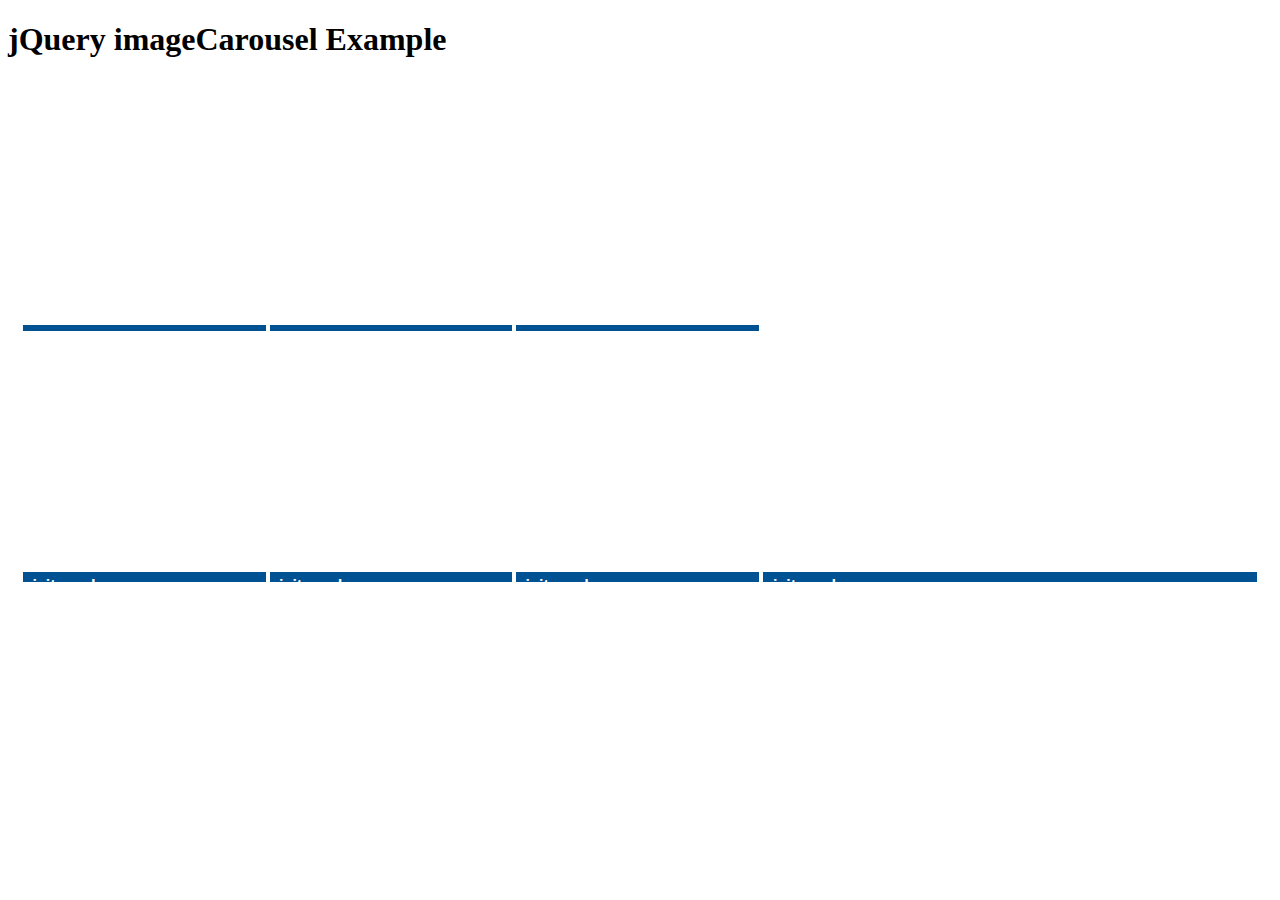
<file: Instagram-style-Photo-Gallery-With-jQuery-Bootstrap/index.html>
<!doctype html>
<html>
<head>
<meta charset="utf-8">
<meta http-equiv="X-UA-Compatible" content="IE=edge,chrome=1">
<meta name="viewport" content="width=device-width, initial-scale=1">
    <title>jQuery imageCarousel Example</title>
    <link href="https://maxcdn.bootstrapcdn.com/bootstrap/3.3.6/css/bootstrap.min.css" rel="stylesheet" integrity="sha256-7s5uDGW3AHqw6xtJmNNtr+OBRJUlgkNJEo78P4b0yRw= sha512-nNo+yCHEyn0smMxSswnf/OnX6/KwJuZTlNZBjauKhTK0c+zT+q5JOCx0UFhXQ6rJR9jg6Es8gPuD2uZcYDLqSw==" crossorigin="anonymous">
    <link href="css/main.css" rel="stylesheet">
</head>
<body>
    <div class="col-md-12 title-box hidden-xs">
        <h1 class="text-center">jQuery imageCarousel Example</h1>
        <div class="jquery-script-ads" style="margin:30px auto;" align="center"><script type="text/javascript"><!--
google_ad_client = "ca-pub-2783044520727903";
/* jQuery_demo */
google_ad_slot = "2780937993";
google_ad_width = 728;
google_ad_height = 90;
//-->
</script>
<script type="text/javascript"
src="http://pagead2.googlesyndication.com/pagead/show_ads.js">
</script></div>
    </div>
    <div class="carouselGallery-grid hidden-xs">
        <div class="row">
            <div class="carouselGallery-col-60">
                <div class="carouselGallery-col-1 carouselGallery-carousel" data-index="0" data-username="visitsweden" data-imagetext="Photographer: @conny_lundstrom
                If you want to visit Sweden to watch and/or photograph the northern lights, Abisko is a great place to go. Although it's pretty common to see them anywhere in northern Sweden.

                Tag your photos with #visitsweden and #swedishmoments to get featured. //@deskriptiv" data-location="" data-likes="3144" data-imagepath="https://scontent.cdninstagram.com/hphotos-xtf1/t51.2885-15/s640x640/sh0.08/e35/12105099_1702415459987632_609795510_n.jpg" data-posturl="https://instagram.com/p/9_dViYwVWJ/" style="background-image:url(https://scontent.cdninstagram.com/hphotos-xtf1/t51.2885-15/s640x640/sh0.08/e35/12105099_1702415459987632_609795510_n.jpg);">
                <div class="carouselGallery-item">
                    <div class="carouselGallery-item-meta">
                        <span class="carouselGallery-item-meta-user">
                            @visitsweden
                        </span>
                        <span class="carouselGallery-item-meta-likes">
                            <span class="icons icon-heart"></span>3144
                        </span>
                    </div>
                </div>
            </div>
            <div class="carouselGallery-col-1 carouselGallery-carousel" data-index="1" data-username="visitsweden" data-imagetext="Photographer: @s_gustavsson
            Location: Gaperud, Värmland
            Tag your photos with #visitsweden and #swedishmoments to get featured. //@deskriptiv" data-location="" data-likes="5094" data-imagepath="https://scontent.cdninstagram.com/hphotos-xtp1/t51.2885-15/s640x640/sh0.08/e35/12063148_865400153574109_1616517572_n.jpg" data-posturl="https://instagram.com/p/96UTFPwVaN/" style="background-image:url(https://scontent.cdninstagram.com/hphotos-xtp1/t51.2885-15/s640x640/sh0.08/e35/12063148_865400153574109_1616517572_n.jpg);">
            <div class="carouselGallery-item">
                <div class="carouselGallery-item-meta">
                    <span class="carouselGallery-item-meta-user">
                        @visitsweden
                    </span>
                    <span class="carouselGallery-item-meta-likes">
                        <span class="icons icon-heart"></span>5094
                    </span>
                </div>
            </div>
        </div>
        <div class="carouselGallery-col-1 carouselGallery-carousel" data-index="2" data-username="visitsweden" data-imagetext="Photographer: @tannerstedtphotography
        Location: Resmo

        A perfect place for stargazing.
        Tag #visitsweden and #swedishmoments for a chance to get featured. //@deskriptiv" data-location="" data-likes="3939" data-imagepath="https://scontent.cdninstagram.com/hphotos-xtf1/t51.2885-15/s640x640/sh0.08/e35/11430374_1056756017709570_2070956869_n.jpg" data-posturl="https://instagram.com/p/92tWKsQVUN/" style="background-image:url(https://scontent.cdninstagram.com/hphotos-xtf1/t51.2885-15/s640x640/sh0.08/e35/11430374_1056756017709570_2070956869_n.jpg);">
        <div class="carouselGallery-item">
            <div class="carouselGallery-item-meta">
                <span class="carouselGallery-item-meta-user">
                    @visitsweden
                </span>
                <span class="carouselGallery-item-meta-likes">
                    <span class="icons icon-heart"></span>3939
                </span>
            </div>
        </div>
    </div>
    <div class="carouselGallery-col-1 carouselGallery-carousel" data-index="3" data-username="visitsweden" data-imagetext="Photographer: @plilja
    Location: Kalvträsk

    There are plenty of remote places to rest your soul in northern Sweden.

    Tag your photos with #visitsweden and #swedishmoments to get featured. //@deskriptiv" data-location="" data-likes="4626" data-imagepath="https://scontent.cdninstagram.com/hphotos-xtp1/t51.2885-15/s640x640/sh0.08/e35/12071129_1629374350650201_324519876_n.jpg" data-posturl="https://instagram.com/p/91p1nGwVVP/" style="background-image:url(https://scontent.cdninstagram.com/hphotos-xtp1/t51.2885-15/s640x640/sh0.08/e35/12071129_1629374350650201_324519876_n.jpg);">
    <div class="carouselGallery-item">
        <div class="carouselGallery-item-meta">
            <span class="carouselGallery-item-meta-user">
                @visitsweden
            </span>
            <span class="carouselGallery-item-meta-likes">
                <span class="icons icon-heart"></span>4626
            </span>
        </div>
    </div>
</div>
<div class="carouselGallery-col-1 carouselGallery-carousel" data-index="4" data-username="visitsweden" data-imagetext="Photographer: @jeppe.gustafsson
Location: Motala
It won't be long until Sweden turns into a winter wonderland.
Tag your photos with #visitsweden and #swedishmoments to get featured. //@deskriptiv" data-location="" data-likes="3652" data-imagepath="https://scontent.cdninstagram.com/hphotos-xap1/t51.2885-15/s640x640/sh0.08/e35/12139747_1014383458614485_66385837_n.jpg" data-posturl="https://instagram.com/p/9y6I2YwVb1/" style="background-image:url(https://scontent.cdninstagram.com/hphotos-xap1/t51.2885-15/s640x640/sh0.08/e35/12139747_1014383458614485_66385837_n.jpg);">
<div class="carouselGallery-item">
    <div class="carouselGallery-item-meta">
        <span class="carouselGallery-item-meta-user">
            @visitsweden
        </span>
        <span class="carouselGallery-item-meta-likes">
            <span class="icons icon-heart"></span>3652
        </span>
    </div>
</div>
</div>
<div class="carouselGallery-col-1 carouselGallery-carousel" data-index="5" data-username="visitsweden" data-imagetext="Photographer: @photobyqase
Location: Farsta
There's just something beautifully serene about Swedish autumn.

Remember to tag #visitsweden and #swedishmoments to get featured. //@deskriptiv" data-location="" data-likes="5358" data-imagepath="https://scontent.cdninstagram.com/hphotos-xfp1/t51.2885-15/e35/p480x480/12063244_688230837980464_1380297987_n.jpg" data-posturl="https://instagram.com/p/9tuxNaQVUj/" style="background-image:url(https://scontent.cdninstagram.com/hphotos-xfp1/t51.2885-15/e35/p480x480/12063244_688230837980464_1380297987_n.jpg);">
<div class="carouselGallery-item">
    <div class="carouselGallery-item-meta">
        <span class="carouselGallery-item-meta-user">
            @visitsweden
        </span>
        <span class="carouselGallery-item-meta-likes">
            <span class="icons icon-heart"></span>5358
        </span>
    </div>
</div>
</div>
</div>
<div class="carouselGallery-col-40">
    <div class="carouselGallery-col-2 carouselGallery-carousel" data-index="6" data-username="visitsweden" data-imagetext="Photographer: @alexeliassonphoto
    Location: Gamla stan

    If you ever visit Stockholm, you have to take a stroll in Gamla stan (Old town). It's like traveling back in time.

    Tag your photos with #visitsweden and #swedishmoments to get featured. //@deskriptiv" data-location="" data-likes="4151" data-imagepath="https://scontent.cdninstagram.com/hphotos-xaf1/t51.2885-15/e35/p480x480/11934815_763148837144267_1213235293_n.jpg" data-posturl="https://instagram.com/p/9slFueQVQz/" style="background-image:url(https://scontent.cdninstagram.com/hphotos-xaf1/t51.2885-15/e35/p480x480/11934815_763148837144267_1213235293_n.jpg);">
    <div class="carouselGallery-item">
        <div class="carouselGallery-item-meta">
            <span class="carouselGallery-item-meta-user">
                @visitsweden
            </span>
            <span class="carouselGallery-item-meta-likes">
                <span class="icons icon-heart"></span>4151
            </span>
        </div>
    </div>
</div>
</div>
</div>
</div>
<script src="https://ajax.googleapis.com/ajax/libs/jquery/1.11.3/jquery.min.js"></script>

<script src="js/main.js"></script>
<script type="text/javascript">

  var _gaq = _gaq || [];
  _gaq.push(['_setAccount', 'UA-36251023-1']);
  _gaq.push(['_setDomainName', 'jqueryscript.net']);
  _gaq.push(['_trackPageview']);

  (function() {
    var ga = document.createElement('script'); ga.type = 'text/javascript'; ga.async = true;
    ga.src = ('https:' == document.location.protocol ? 'https://ssl' : 'http://www') + '.google-analytics.com/ga.js';
    var s = document.getElementsByTagName('script')[0]; s.parentNode.insertBefore(ga, s);
  })();

</script>
</body>
</html>
</file>
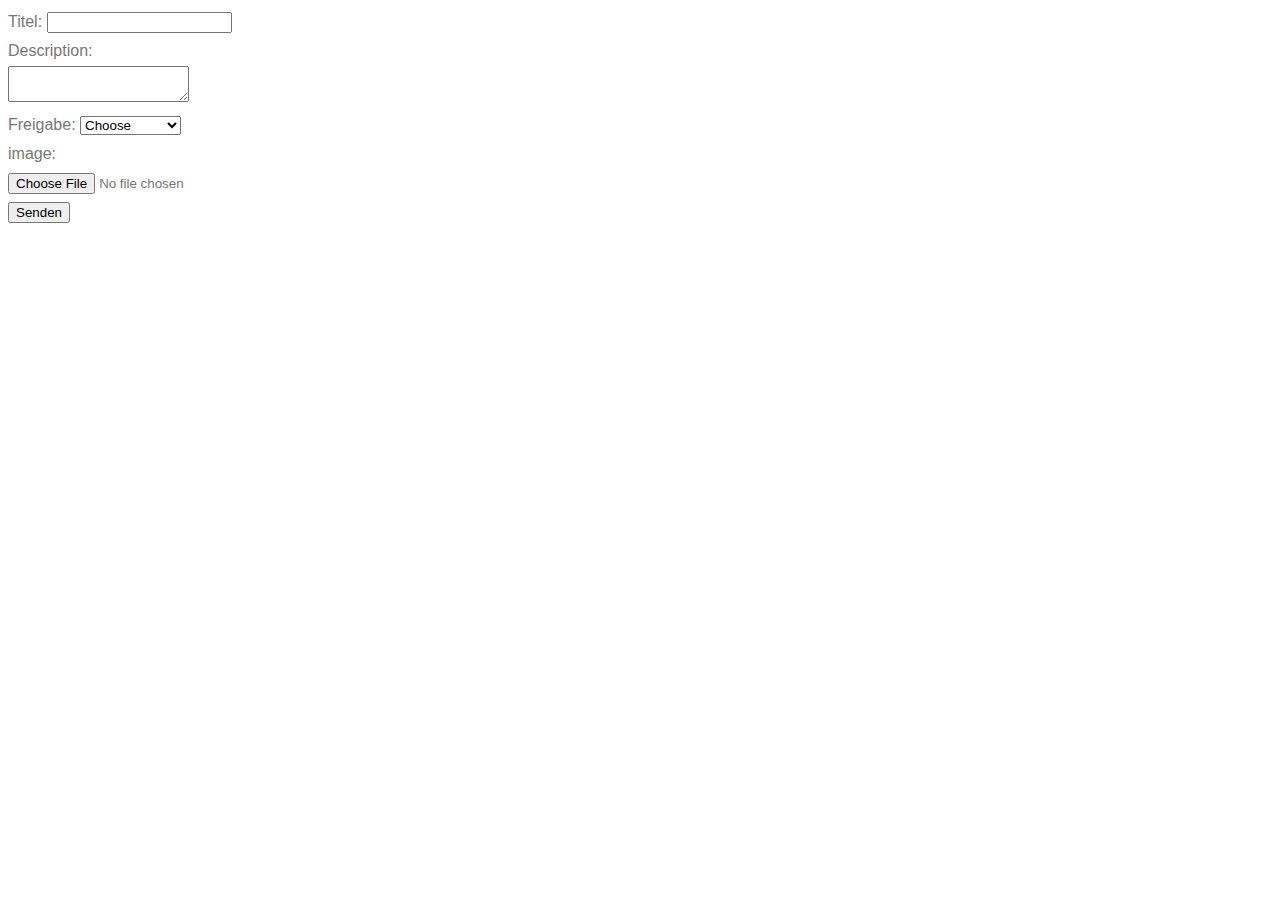
<file: webseite/upload.html>
<!doctype html>

<html lang="en">
<head>
  <meta charset="utf-8">

  <title>PicHub</title>
  <meta name="description" content="PicHub">
  <meta name="author" content="SitePoint">

  <link rel="stylesheet" href="css/main.css">
</head>

<body>
  
  <header></header>
  <section>
  <form method="post" action="postetdata.html">
	<div>
		<label for="titel">Titel:</label>
		<input id="titel" type="text">
	</div>
	<div>
        <label for="description">Description:</label>
        <textarea id="description"></textarea>
    </div>
	<div>
		<label for="titel">Freigabe:</label>
		<select id="select" onchange="selecteditem()">
			<option value="defaultValue">Choose</option>
			<option value="all">All</option>
			<option value="specific">Specific User</option>
			<option value="owner">Only Owner</option>
		</select>
		<label class="specificUser" for="specificUser">Specific User:</label>
		<input class="specificUser" type="text">
	</div>
	<div>
		<label for="image">image:</label>
		<input id="image" enctype=�multipart/form-data� type="file"></input>
	</div>
	<button type="submit">Senden</button>
  </form>
  </section>
  <script src="js/scripts.js"></script>
</body>
</html>
</file>
<file: Instagram-style-Photo-Gallery-With-jQuery-Bootstrap/css/main.css>
.noscroll{
    overflow:  hidden;
    position: fixed;
    width: 100%;
}

.tx-pxa-social-feed{
    position: relative;
}
.tx-pxa-social-feed .btn{
  margin: 50px auto;
  text-align: center;
  width: auto;
  display: inline-block;
}
.carouselGallery-button{
    text-align: center;
}
.carouselGallery-left,
.carouselGallery-right{
    font-size: 8rem;
    color:  yellow;
    cursor: pointer;
    position: absolute;
    width: 100px;
    height: 100px;
    z-index: 2;
    top: 50%;
    transform: translate(-50%, -50%);
}
.carouselGallery-right{
    right: -145px;
}
.carouselGallery-left{
    left: -25px;
}
.carouselGallery-left.disabled,
.carouselGallery-right.disabled{
    cursor: auto;
    opacity: 0.3;
}

.carouselGallery-grid{
    padding-left: 15px;
    padding-right: 15px;
    max-width: 3000px;
}
.carouselGallery-col-60{
    float: left;
    width: 60%;

}
.carouselGallery-col-40{
    width: 40%;
    float: left;

}
.carouselGallery-grid .carouselGallery-col-1{
    width: 33.3%;
    padding-bottom: 33.3%;
    margin: 0;
    cursor: pointer;
    }

.carouselGallery-grid .carouselGallery-col-2{
    width: 100%;
    padding-bottom: 99.9%;
    margin: 0;
    cursor: pointer;

}

.carouselGallery-item-meta{
    background-color: #005293;
    height: 40px;
    width: 100%;
    position: absolute;
    padding: 5px 10px;
    padding-right: 15px;
    color: #fff;
    bottom: -40px;
    font-family: "SwedenSans", Helvetica, Arial, sans-serif;
    font-weight: bold;
    font-size: 16px;
    transition: bottom 0.2s;
    -moz-transition: bottom 0.2s;
    -webkit-transition:bottom 0.2s;
    -o-transition: bottom 0.2s;
}
.carouselGallery-item-meta .icon-heart{
    top: 5px;
    font-size: 24px;
    color: yellow;
    line-height: 20px;
}
.carouselGallery-col-1:hover .carouselGallery-item-meta,
.carouselGallery-col-2:hover .carouselGallery-item-meta{
    bottom: 0;
}
.carouselGallery-item-meta{
    right: 0;
}

.carouselGallery-grid .carouselGallery-col-1,
.carouselGallery-grid .carouselGallery-col-2{
    background-position: center center;
    float: left;
    background-size: cover;
    background-repeat: no-repeat;
    position: relative;
    overflow: hidden;
}
.carouselGallery-grid .carouselGallery-col-1{
   -webkit-box-shadow: 0 0 0 4px rgba(255,255,255,1);
    -moz-box-shadow: 0 0 0 4px rgba(255,255,255,1);
    box-shadow: 0 0 0 4px rgba(255,255,255,1);
}
.carouselGallery-grid .carouselGallery-col-2{
-webkit-box-shadow: 0 0 0 4px rgba(255,255,255,1);
-moz-box-shadow: 0 0 0 4px rgba(255,255,255,1);
box-shadow: 0 0 0 4px rgba(255,255,255,1);
}
.carouselGallery-item-meta-user,
.carouselGallery-item-meta-likes{
    display: block;
    float: left;
    width: 60%;
    overflow: hidden;
    text-overflow: ellipsis;
    white-space: nowrap;
}
.carouselGallery-item-meta-likes{
    width: 40%

}
.carouselGallery-item-meta-likes{
    text-align: right;
}
.carouselGallery-wrapper{
    z-index: 1111;
    width: 100%;
    position: fixed;
    top: 0;
    background-color: rgba(12,12,12,0.8);
    width: 100vw;
    height: 100%;
}
.carouselGallery-wrapper > div {
    z-index: 2;
    position: absolute;
    top: 52%;
    left: 50%;
    transform: translate(-50%, -50%);
    max-width: 100%;
    width: auto;
}
.carouselGallery-scrollbox {
    display: block;
    // max-height - set by javascript
    overflow-x: hidden;
    overflow-y: auto;
}

.carouselGallery-modal .container{
    padding: 0;
    font-family: "SwedenSans", Helvetica, Arial, sans-serif;
    font-size: 18px;
    color: #000;
    position: relative;
    border-radius: 2px;
    padding-right: 334px;
    position: relative;
    width: 930px;
}
.carouselGallery-modal p{
    font-size: 13px;
    font-weight: normal;
    max-height: 290px;
    text-overflow: ellipsis;
    overflow: hidden;
    letter-spacing: 0.04em;

}
.carouselGallery-modal a {
    color: #005293;
    font-weight: bold;
    font-size: 19px;
}
.carouselGallery-modal-image,
.carouselGallery-modal-text{
    width: 100%;
    float: left;
}
.carouselGallery-modal-text{
    position: absolute;
    bottom: 0;
    right: 0;
    width: 335px;
    height: 100%;
}
.carouselGallery-modal-text:hover { // ie10 transform glitch fix
    background-color: #fffffe;
}
.carouselGallery-modal-image img{
    max-width: 100%;
    width: 100%;
}
.carouselGallery-modal-location{
    margin-top: -3px;
    font-size: 16px;
}

.carouselGallery-item-modal-likes{
    display: inline-block;
    margin-top: 10px;
    margin-bottom: 50px;
}
.carouselGallery-item-modal-likes .icon-heart{
    top: 3px;
    font-size: 25px;
    color: yellow;
    float: left;
    margin-right: 5px;
}
.carouselGallery-modal-text{
    background-color: #fff;
    padding: 30px;
}

.carouselGallery-modal-text span{
    display: block;
}
.carouselGallery-modal .iconscircle-cross{
    cursor: pointer;
    right: -30px;
    top: -35px;
    position: absolute;
    z-index: 1;
    font-size: 35px;
    color: yellow;

}
@media (min-width: 3000px){
    .carouselGallery-grid{
        margin: 0 auto;
    }
}


@media (max-width: 1200px){
    .carouselGallery-modal .container{
        padding-right: 0;
        width: 100%;
    }
    .carouselGallery-modal-image{
        width: 100%;
    }
    .carouselGallery-item-modal-likes{
        margin-bottom: 10px;
    }
    .carouselGallery-modal p{
        max-height: 100%;
    }
    .carouselGallery-modal-text{
        text-align: left;
        position: relative;
        bottom: auto;
        right: auto;
        width: 100%;
    }
}
@media only screen and (min-width: 940px) and (max-width: 1200px) and (orientation: landscape) {
    .carouselGallery-modal .container{
        padding-right: 334px;
        width: 850px;
    }
    .carouselGallery-modal-text {
        position: absolute;
        bottom: 0;
        right: 0;
        width: 335px;
        height: 100%;
    }
    .carouselGallery-right{
        right: -130px;
    }
    .carouselGallery-left{
         left: -10px;
    }
}

@media (max-width: 767px){
    .carouselGallery-modal-text{
        width: 100%;
    }
    .carouselGallery-wrapper > div {
        width: 50%;
    }

}
@font-face {
  font-family: 'icons';
  src:url('../icons/icons.eot');
  src:url('../icons/icons.eot?#iefix') format('embedded-opentype'),
    url('../icons/icons.woff') format('woff'),
    url('../icons/icons.ttf') format('truetype'),
    url('../icons/icons.svg#icons') format('svg');
}

.icons {
    font-family: 'icons';
    speak: none;
    position: relative;
    top: 1px;
    font-style: normal;
    font-weight: normal;
    font-variant: normal;
    text-transform: none;
    line-height: 1;
    /* Better Font Rendering =========== */
    -webkit-font-smoothing: antialiased;
    -moz-osx-font-smoothing: grayscale;
}

// =================================
// === Icons mixin =================
// =================================
.icons() {
    font-family: 'icons';
    speak: none;
    position: relative;
    top: 1px;
    font-style: normal;
    font-weight: normal;
    font-variant: normal;
    text-transform: none;
    line-height: 1;
    /* Better Font Rendering =========== */
    -webkit-font-smoothing: antialiased;
    -moz-osx-font-smoothing: grayscale;
}

    .icon-star-full:before {
        content: "\e905";
    }
    .icon-star-half:before {
        content: "\e903";
    }
    .icon-star-empty:before {
        content: "\e906";
    }
    .icon-price-tag:before {
        content: "\e904";
    }

    .icon-star:before {
        content: "\e903";
    }
    .icon-price-tag:before {
        content: "\e904";
    }
    .icon-heart:before {
        content: "\e900";
    }

    .icon-Home-icon:before {
        content: "\e600";
    }

    .icon-mail_icon:before {
        content: "\e603";
    }

    .icon-Phone_icon:before {
        content: "\e605";
    }

    .icon-cabinet2:before {
        content: "\e601";
    }

    .icon-suitcase:before {
        content: "\e602";
    }

    .icon-suitcase3:before {
        content: "\e604";
    }

    .icon-chart:before {
        content: "\e608";
    }

    .icon-chart2:before {
        content: "\e609";
    }

    .icon-chart3:before {
        content: "\e60a";
    }

    .icon-chart4:before {
        content: "\e60b";
    }

    .icon-gamepad:before {
        content: "\e60c";
    }

    .icon-phone:before {
        content: "\e60d";
    }

    .icon-map:before {
        content: "\e610";
    }

    .icon-box:before {
        content: "\e612";
    }

    .icon-box2:before {
        content: "\e613";
    }

    .icon-auction:before {
        content: "\e615";
    }

    .icon-stats:before {
        content: "\e617";
    }

    .icon-attachment:before {
        content: "\e619";
    }

    .icon-hourglass:before {
        content: "\e61a";
    }

    .icon-abacus:before {
        content: "\e61b";
    }

    .icon-pig:before {
        content: "\e61d";
    }

    .icon-addressbook:before {
        content: "\e61f";
    }

    .icon-safe:before {
        content: "\e621";
    }

    .icon-book:before {
        content: "\e62b";
    }

    .icon-checked:before {
        content: "\e630";
    }

    .icon-error:before {
        content: "\e631";
    }

    .icon-add:before {
        content: "\e632";
    }

    .icon-minus:before {
        content: "\e633";
    }

    .icon-tags:before {
        content: "\e635";
    }

    .icon-phone2:before {
        content: "\e640";
    }

    .icon-paperclip:before {
        content: "\e641";
    }

    .icon-user:before {
        content: "\e642";
    }

    .icon-compass:before {
        content: "\e645";
    }

    .icon-location:before {
        content: "\e646";
    }

    .icon-thumbsup:before {
        content: "\e648";
    }

    .icon-comment:before {
        content: "\e649";
    }

    .icon-quote:before {
        content: "\e64a";
    }

    .icon-tools:before {
        content: "\e64d";
    }

    .icon-camera:before {
        content: "\e64e";
    }

    .icon-music:before {
        content: "\e64f";
    }

    .icon-hourglass2:before {
        content: "\e651";
    }

    .icon-gauge:before {
        content: "\e652";
    }

    .icon-earth:before {
        content: "\e654";
    }

    .icon-cart:before {
        content: "\e656";
    }

    .icon-box3:before {
        content: "\e657";
    }

    .icon-statistics:before {
        content: "\e658";
    }

    .icon-pie:before {
        content: "\e659";
    }

    .icon-logout:before {
        content: "\e65a";
    }

    .icon-login:before {
        content: "\e65b";
    }

    .icon-minus2:before {
        content: "\e65c";
    }

    .icon-plus:before {
        content: "\e65d";
    }

    .icon-cross:before {
        content: "\e65e";
    }

    .icon-minus3:before {
        content: "\e65f";
    }

    .icon-plus2:before {
        content: "\e660";
    }

    .icon-cross2:before {
        content: "\e661";
    }

    .icon-info3:before {
        content: "\e662";
    }

    .icon-info4:before {
        content: "\e663";
    }

    .icon-help:before {
        content: "\e665";
    }

    .icon-warning:before {
        content: "\e666";
    }

    .icon-pictures:before {
        content: "\e667";
    }

    .icon-folder:before {
        content: "\e669";
    }

    .icon-archive:before {
        content: "\e66a";
    }

    .icon-upload:before {
        content: "\e66c";
    }

    .icon-download:before {
        content: "\e66d";
    }

    .icon-arrow-left:before {
        content: "\e66e";
    }

    .icon-arrow-down:before {
        content: "\e66f";
    }

    .icon-arrow-up:before {
        content: "\e670";
    }

    .icon-arrow-right:before {
        content: "\e671";
    }

    .icon-arrow-left2:before {
        content: "\e672";
    }

    .icon-arrow-down2:before {
        content: "\e673";
    }

    .icon-arrow-up2:before {
        content: "\e674";
    }

    .icon-uniE675:before {
        content: "\e675";
    }

    .icon-cc:before {
        content: "\e676";
    }

    .icon-mobile2:before {
        content: "\32";
    }

    .icon-mail3:before {
        content: "\35";
    }

    .icon-users:before {
        content: "\3f";
    }

    .icon-location2:before {
        content: "\43";
    }

    .icon-map2:before {
        content: "\44";
    }

    .icon-house:before {
        content: "\53";
    }

    .icon-search:before {
        content: "\55";
    }

    .icon-briefcase:before {
        content: "\75";
    }

    .icon-network:before {
        content: "\7a";
    }

    .icon-bars:before {
        content: "\a2";
    }

    .icon-graph:before {
        content: "\a3";
    }

    .icon-flow-tree:before {
        content: "\eb";
    }

    .icon-arrow-left5:before {
        content: "\fe";
    }

    .icon-arrow-down5:before {
        content: "\ff";
    }

    .icon-arrow-up4:before {
        content: "\100";
    }

    .icon-arrow-right5:before {
        content: "\101";
    }

    .icon-arrow-left6:before {
        content: "\102";
    }

    .icon-arrow-down6:before {
        content: "\103";
    }

    .icon-arrow-up5:before {
        content: "\104";
    }

    .icon-arrow-right6:before {
        content: "\105";
    }

    .icon-vimeo:before {
        content: "\123";
    }

    .icon-vimeo2:before {
        content: "\124";
    }

    .icon-twitter3:before {
        content: "\125";
    }

    .icon-twitter4:before {
        content: "\126";
    }

    .icon-facebook3:before {
        content: "\127";
    }

    .icon-facebook4:before {
        content: "\128";
    }

    .icon-googleplus3:before {
        content: "\12a";
    }

    .icon-googleplus4:before {
        content: "\12b";
    }

    .icon-pinterest:before {
        content: "\12c";
    }

    .icon-pinterest2:before {
        content: "\12d";
    }

    .icon-linkedin2:before {
        content: "\130";
    }

    .icon-linkedin3:before {
        content: "\131";
    }

    .icon-play:before {
        content: "\e67b";
    }

    .icon-books:before {
        content: "\e67e";
    }

    .icon-folder2:before {
        content: "\e67f";
    }

    .icon-folder-open:before {
        content: "\e680";
    }

    .icon-tag:before {
        content: "\e681";
    }

    .icon-map3:before {
        content: "\e686";
    }

    .icon-clock:before {
        content: "\e687";
    }

    .icon-screen2:before {
        content: "\e688";
    }

    .icon-mobile:before {
        content: "\e689";
    }

    .icon-tablet:before {
        content: "\e68a";
    }

    .icon-drawer:before {
        content: "\e68c";
    }

    .icon-drawer2:before {
        content: "\e68d";
    }

    .icon-bubble:before {
        content: "\e68e";
    }

    .icon-bubbles:before {
        content: "\e68f";
    }

    .icon-users2:before {
        content: "\e691";
    }

    .icon-quotes-left:before {
        content: "\e694";
    }

    .icon-aid:before {
        content: "\e696";
    }

    .icon-bug:before {
        content: "\e697";
    }

    .icon-pie2:before {
        content: "\e698";
    }

    .icon-gift:before {
        content: "\e69b";
    }

    .icon-trophy:before {
        content: "\e69c";
    }

    .icon-mug:before {
        content: "\e69d";
    }

    .icon-list:before {
        content: "\e6a2";
    }

    .icon-list2:before {
        content: "\e6a3";
    }

    .icon-numbered-list:before {
        content: "\e6a4";
    }

    .icon-earth2:before {
        content: "\e6a6";
    }

    .icon-attachment2:before {
        content: "\e6a8";
    }

    .icon-info5:before {
        content: "\e6a9";
    }

    .icon-info6:before {
        content: "\e6aa";
    }

    .icon-cancel-circle:before {
        content: "\e6ab";
    }

    .icon-checkmark-circle:before {
        content: "\e6ac";
    }

    .icon-checkmark:before {
        content: "\e6af";
    }

    .icon-checkmark2:before {
        content: "\e6b0";
    }

    .icon-Castle:before {
    content: "\e607";
    }

    .icon-facebook .path1:before {
    content: "\e611";
    color: rgb(255, 255, 255);
    }
    .icon-facebook .path2:before {
    content: "\e614";
    color: rgb(61, 92, 156);
    margin-left: -1em;
    }

    .icon-Shopping:before {
    content: "\e60f";
    }

    .icon-flower:before {
        content: "\e60e";
    }

    .icon-Bed1:before {
    content: "\e606";
    }

    .iconsarrow-right2:before {
    content: "\e616";
    }

    .iconsarrow-right3:before {
    content: "\e61c";
    }

    .iconsarrow-right5:before {
    content: "\101";
    }

    .iconsarrow-right-thick:before {
    content: "\e618";
    }

    .iconscircle-cross:before {
    content: "\e61c";
}

    .icon-badplats:before {
        content: "\e61e";
    }

    .icon-branning:before {
        content: "\e620";
    }

    .icon-camping:before {
        content: "\e622";
    }

    .icon-farja:before {
        content: "\e623";
    }

    .icon-fjallstation:before {
        content: "\e624";
    }

    .icon-fyr:before {
        content: "\e625";
    }

    .icon-gasthamn:before {
        content: "\e626";
    }

    .icon-lagenhet:before {
        content: "\e627";
    }

    .icon-rikrose:before {
        content: "\e628";
    }

    .icon-ruin:before {
        content: "\e629";
    }

    .icon-stuga:before {
        content: "\e62a";
    }

    .icon-stugby:before {
        content: "\e62c";
    }

    .icon-utsikt:before {
        content: "\e62d";
    }

    .icon-spinner6:before {
        content: "\e97f";
    }

    .icon-spinner4:before {
        content: "\e97d";
    }

    .icon-spinner3:before {
        content: "\e97c";
    }

    .icon-spinner2:before {
        content: "\e97b";
    }

    .icon-play2:before {
        content: "\ea15";
    }

    .icon-snow:before {
    content: "\e62e";
    }
    .icon-skidown:before {
    content: "\e62f";
    }
    .icon-skiflat:before {
    content: "\e634";
    }
    .icon-scooter:before {
    content: "\e636";
    }

// -----------------------------------------------------------------------------
// -----------------------------------------------------------------------------
</file>
<file: webseite/css/main.css>
.specificUser{
	display: none;
}
.CardSection{
	width: 70vw;
	margin: 0 auto;
}
body,h1,h2,h3,h4,h5,h6 {font-family: "Lato", sans-serif;}
body, html {
    height: 100%;
    color: #777;
    line-height: 1.8;
}

/* Create a Parallax Effect */
.bgimg-1, .bgimg-2, .bgimg-3 {
    background-attachment: fixed;
    background-position: center;
    background-repeat: no-repeat;
    background-size: cover;
}

/* First image (Logo. Full height) */
.bgimg-1 {
    background-image: url('../img/Landingpage.jpg');
    min-height: 100%;
}

.w3-wide {letter-spacing: 10px;}
.w3-hover-opacity {cursor: pointer;}

/* Turn off parallax scrolling for tablets and phones */
@media only screen and (max-device-width: 1024px) {
    .bgimg-1, .bgimg-2, .bgimg-3 {
        background-attachment: scroll;
    }
}
form{
    width: 250px;
    height: 200px;
 }
 .brand-logo{
     font-size: 40px !important;
     margin-left: 10px;
 }
 .brand-font{
     font-size: 50px;
     margin-left: 60px;
 }
.hover{
    display: none;
    bottom: 5px;
    }
.card:hover .hover{
    display: block;
}
.card-hover {
    position: absolute;
    bottom: 0;
    min-width: 100%;
    min-height: 100%;
    background-color:rgba(0, 0, 0, 0.5);
	color:white;
  }

.card-icon-title{
    color: #fff;
    position: absolute;
    bottom: 0;
    right: 0;
    max-width: 100%;
    padding: 24px;
    display: block;
    float: right;
}
.icon-left {
    font-size: 30px !important;
    color: #ffab40;
}
.icon-left:hover{
    animation: shake 0.82s cubic-bezier(.36,.07,.19,.97) both;
    transform: translate3d(0, 0, 0);
    backface-visibility: hidden;
    perspective: 1000px;
}
@keyframes shake {
    10%, 90% {
      transform: translate3d(-1px, 0, 0);
    }
    
    20%, 80% {
      transform: translate3d(2px, 0, 0);
    }
  
    30%, 50%, 70% {
      transform: translate3d(-4px, 0, 0);
    }
  
    40%, 60% {
      transform: translate3d(4px, 0, 0);
    }
  }
</file>
